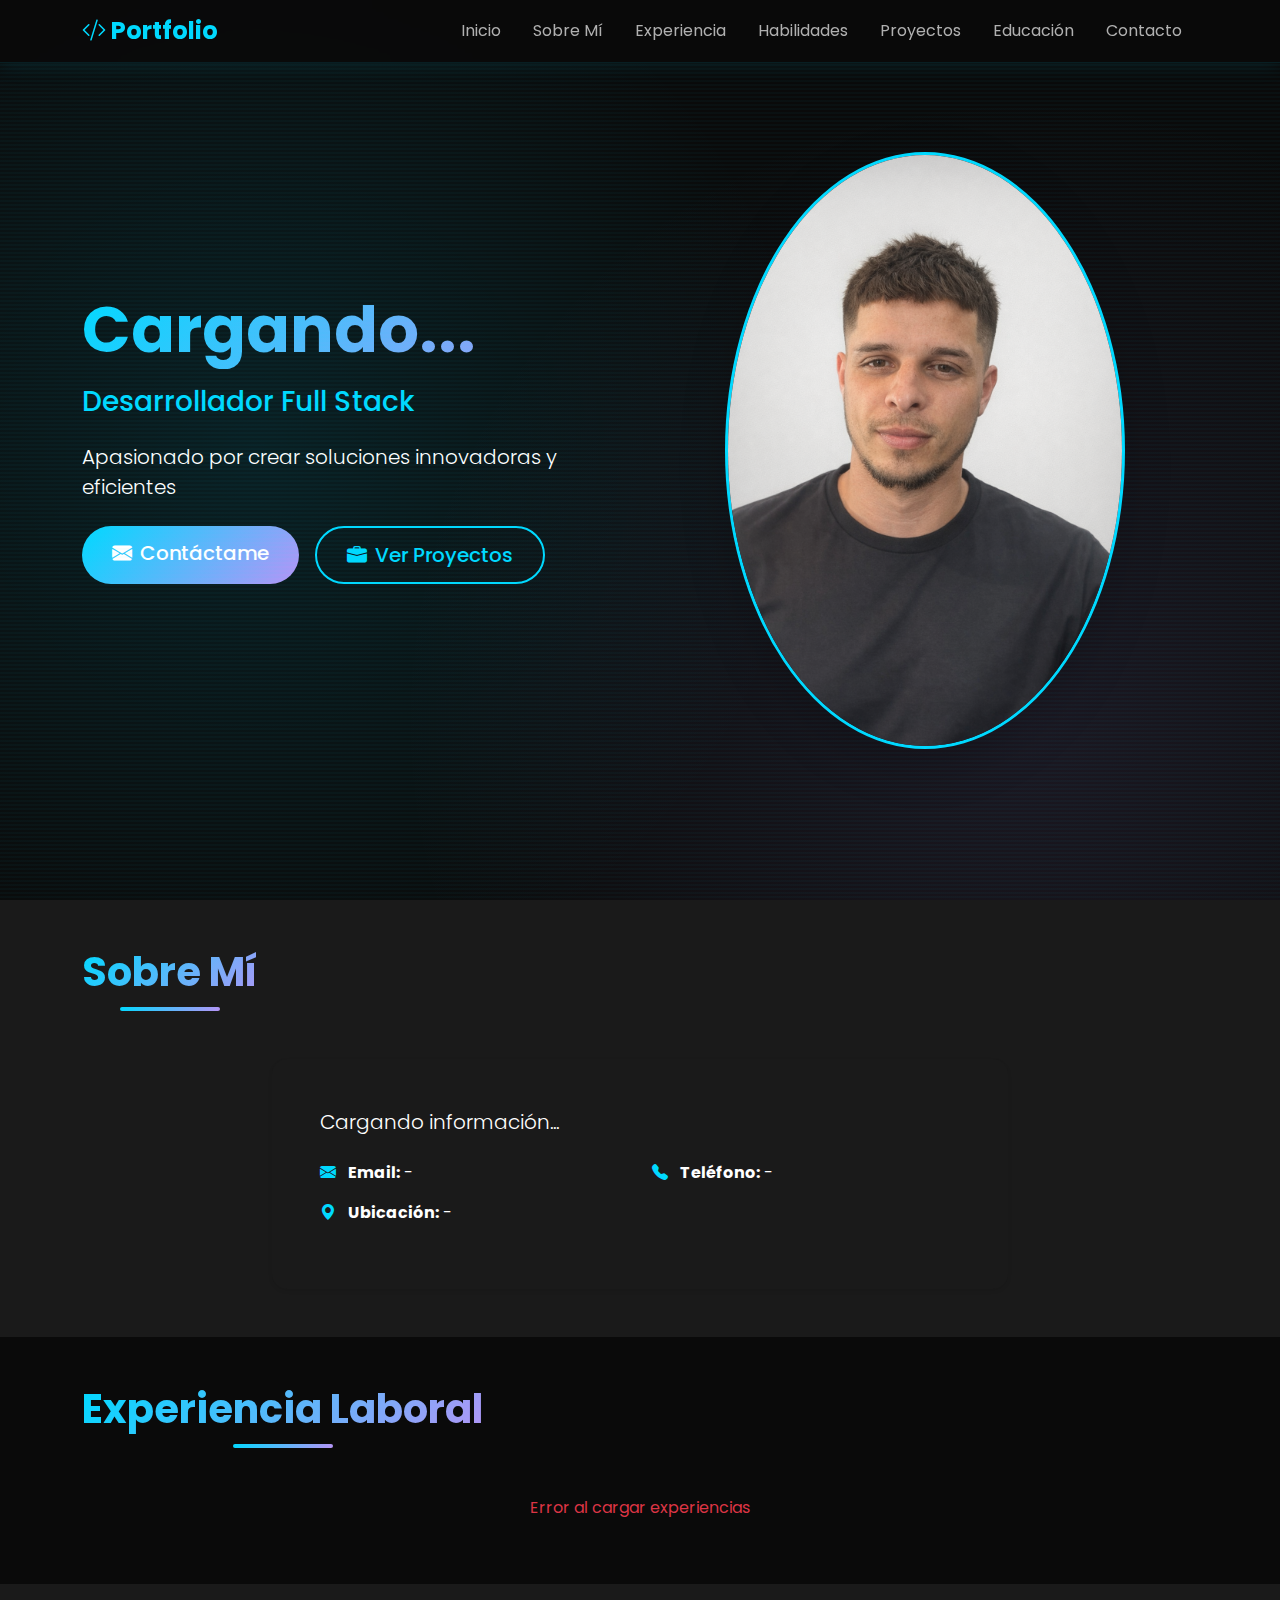
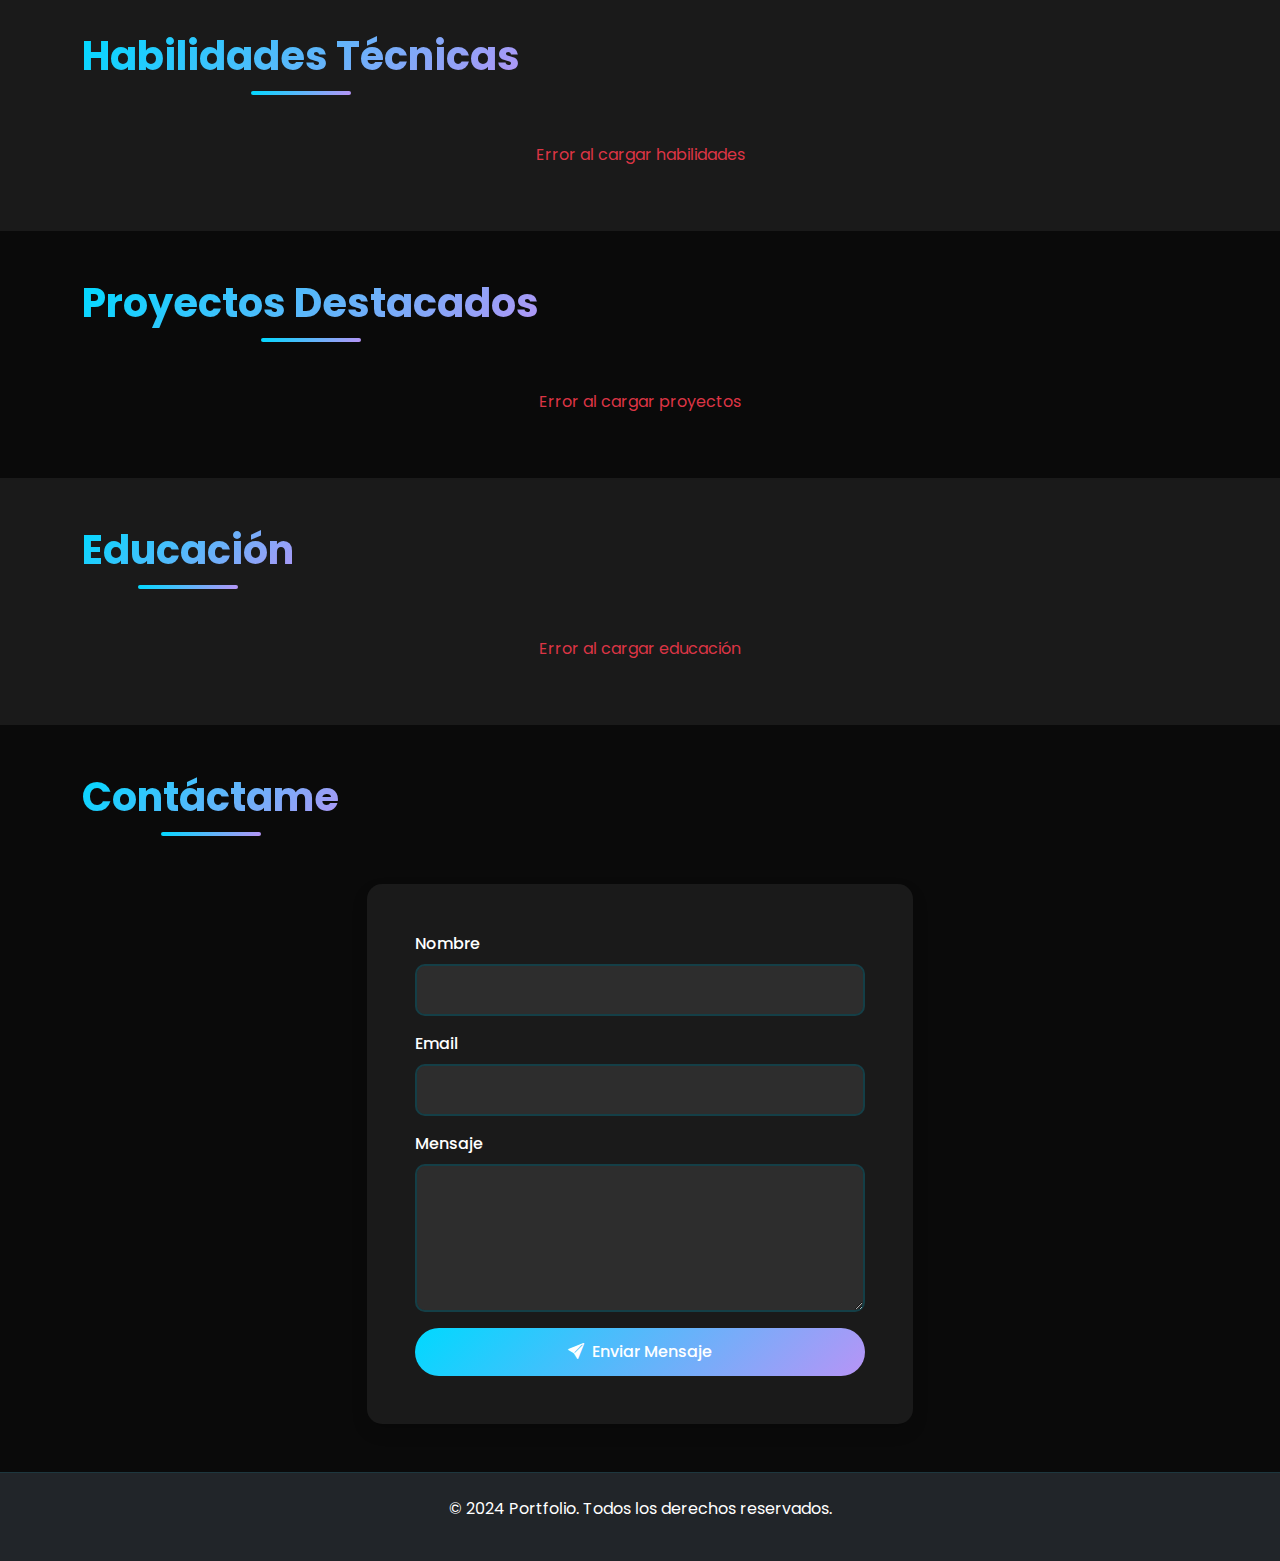
<file: index.html>
<!DOCTYPE html>
<html lang="es">
<head>
    <meta charset="UTF-8">
    <meta name="viewport" content="width=device-width, initial-scale=1.0">
    <title>Portfolio - Desarrollador Full Stack</title>
    
    <!-- Bootstrap 5.3 CSS -->
    <link href="https://cdn.jsdelivr.net/npm/bootstrap@5.3.2/dist/css/bootstrap.min.css" rel="stylesheet">
    
    <!-- Bootstrap Icons -->
    <link rel="stylesheet" href="https://cdn.jsdelivr.net/npm/bootstrap-icons@1.11.1/font/bootstrap-icons.css">
    
    <!-- Google Fonts -->
    <link rel="preconnect" href="https://fonts.googleapis.com">
    <link rel="preconnect" href="https://fonts.gstatic.com" crossorigin>
    <link href="https://fonts.googleapis.com/css2?family=Poppins:wght@300;400;500;600;700&display=swap" rel="stylesheet">
    
    <!-- Custom CSS -->
    <link rel="stylesheet" href="css/style.css">
</head>
<body>
    
    <!-- Navbar -->
    <nav class="navbar navbar-expand-lg navbar-dark bg-dark fixed-top">
        <div class="container">
            <a class="navbar-brand fw-bold" href="#home">
                <i class="bi bi-code-slash"></i> Portfolio
            </a>
            <button class="navbar-toggler" type="button" data-bs-toggle="collapse" data-bs-target="#navbarNav">
                <span class="navbar-toggler-icon"></span>
            </button>
            <div class="collapse navbar-collapse" id="navbarNav">
                <ul class="navbar-nav ms-auto">
                    <li class="nav-item"><a class="nav-link" href="#home">Inicio</a></li>
                    <li class="nav-item"><a class="nav-link" href="#about">Sobre Mí</a></li>
                    <li class="nav-item"><a class="nav-link" href="#experience">Experiencia</a></li>
                    <li class="nav-item"><a class="nav-link" href="#skills">Habilidades</a></li>
                    <li class="nav-item"><a class="nav-link" href="#projects">Proyectos</a></li>
                    <li class="nav-item"><a class="nav-link" href="#education">Educación</a></li>
                    <li class="nav-item"><a class="nav-link" href="#contact">Contacto</a></li>
                </ul>
            </div>
        </div>
    </nav>

    <!-- Hero Section -->
    <section id="home" class="hero-section">
        <div class="container">
            <div class="row align-items-center min-vh-100">
                <div class="col-lg-6">
                    <h1 class="display-3 fw-bold mb-3" id="hero-name">Cargando...</h1>
                    <h2 class="h3 text-primary mb-4" id="hero-title">Desarrollador Full Stack</h2>
                    <p class="lead mb-4" id="hero-bio">Apasionado por crear soluciones innovadoras y eficientes</p>
                    <div class="d-flex gap-3 mb-4">
                        <a href="#contact" class="btn btn-primary btn-lg">
                            <i class="bi bi-envelope-fill me-2"></i>Contáctame
                        </a>
                        <a href="#projects" class="btn btn-outline-primary btn-lg">
                            <i class="bi bi-briefcase-fill me-2"></i>Ver Proyectos
                        </a>
                    </div>
                    <div class="social-links" id="social-links">
                        <!-- Se llenan dinámicamente -->
                    </div>
                </div>
                <div class="col-lg-6 text-center">
                    <div class="hero-image-container">
                        <img src="assets/images/profile.png" alt="Profile" class="img-fluid rounded-circle shadow-lg" id="profile-image" style="max-width: 400px;">
                    </div>
                </div>
            </div>
        </div>
    </section>

    <!-- About Section -->
    <section id="about" class="py-5 bg-light">
        <div class="container">
            <h2 class="section-title text-center mb-5">Sobre Mí</h2>
            <div class="row">
                <div class="col-lg-8 mx-auto">
                    <div class="card border-0 shadow-sm">
                        <div class="card-body p-5">
                            <p class="lead" id="about-description">Cargando información...</p>
                            <div class="row mt-4">
                                <div class="col-md-6 mb-3">
                                    <i class="bi bi-envelope-fill text-primary me-2"></i>
                                    <strong>Email:</strong> <span id="about-email">-</span>
                                </div>
                                <div class="col-md-6 mb-3">
                                    <i class="bi bi-telephone-fill text-primary me-2"></i>
                                    <strong>Teléfono:</strong> <span id="about-phone">-</span>
                                </div>
                                <div class="col-md-6 mb-3">
                                    <i class="bi bi-geo-alt-fill text-primary me-2"></i>
                                    <strong>Ubicación:</strong> <span id="about-location">-</span>
                                </div>
                            </div>
                        </div>
                    </div>
                </div>
            </div>
        </div>
    </section>

    <!-- Experience Section -->
    <section id="experience" class="py-5">
        <div class="container">
            <h2 class="section-title text-center mb-5">Experiencia Laboral</h2>
            <div class="row">
                <div class="col-lg-10 mx-auto">
                    <div id="experience-list">
                        <div class="text-center">
                            <div class="spinner-border text-primary" role="status">
                                <span class="visually-hidden">Cargando...</span>
                            </div>
                        </div>
                    </div>
                </div>
            </div>
        </div>
    </section>

    <!-- Skills Section -->
    <section id="skills" class="py-5 bg-light">
        <div class="container">
            <h2 class="section-title text-center mb-5">Habilidades Técnicas</h2>
            <div class="row">
                <div class="col-lg-10 mx-auto">
                    <div id="skills-container">
                        <div class="text-center">
                            <div class="spinner-border text-primary" role="status">
                                <span class="visually-hidden">Cargando...</span>
                            </div>
                        </div>
                    </div>
                </div>
            </div>
        </div>
    </section>

    <!-- Projects Section -->
    <section id="projects" class="py-5">
        <div class="container">
            <h2 class="section-title text-center mb-5">Proyectos Destacados</h2>
            <div class="row g-4" id="projects-list">
                <div class="col-12 text-center">
                    <div class="spinner-border text-primary" role="status">
                        <span class="visually-hidden">Cargando...</span>
                    </div>
                </div>
            </div>
        </div>
    </section>

    <!-- Education Section -->
    <section id="education" class="py-5 bg-light">
        <div class="container">
            <h2 class="section-title text-center mb-5">Educación</h2>
            <div class="row">
                <div class="col-lg-10 mx-auto">
                    <div id="education-list">
                        <div class="text-center">
                            <div class="spinner-border text-primary" role="status">
                                <span class="visually-hidden">Cargando...</span>
                            </div>
                        </div>
                    </div>
                </div>
            </div>
        </div>
    </section>

    <!-- Contact Section -->
    <section id="contact" class="py-5">
        <div class="container">
            <h2 class="section-title text-center mb-5">Contáctame</h2>
            <div class="row">
                <div class="col-lg-6 mx-auto">
                    <div class="card border-0 shadow">
                        <div class="card-body p-5">
                            <form id="contact-form">
                                <div class="mb-3">
                                    <label for="name" class="form-label">Nombre</label>
                                    <input type="text" class="form-control" id="name" required>
                                </div>
                                <div class="mb-3">
                                    <label for="email" class="form-label">Email</label>
                                    <input type="email" class="form-control" id="email" required>
                                </div>
                                <div class="mb-3">
                                    <label for="message" class="form-label">Mensaje</label>
                                    <textarea class="form-control" id="message" rows="5" required></textarea>
                                </div>
                                <button type="submit" class="btn btn-primary w-100">
                                    <i class="bi bi-send-fill me-2"></i>Enviar Mensaje
                                </button>
                            </form>
                        </div>
                    </div>
                </div>
            </div>
        </div>
    </section>

    <!-- Footer -->
    <footer class="bg-dark text-white py-4">
        <div class="container text-center">
            <p class="mb-0">&copy; 2024 Portfolio. Todos los derechos reservados.</p>
            <div class="social-links mt-3" id="footer-social">
                <!-- Se llenan dinámicamente -->
            </div>
        </div>
    </footer>

    <!-- Bootstrap JS -->
    <script src="https://cdn.jsdelivr.net/npm/bootstrap@5.3.2/dist/js/bootstrap.bundle.min.js"></script>
    
    <!-- Custom JS -->
    <script src="js/config.js"></script>
    <script src="js/api.js"></script>
    <script src="js/main.js"></script>
</body>
</html>
</file>
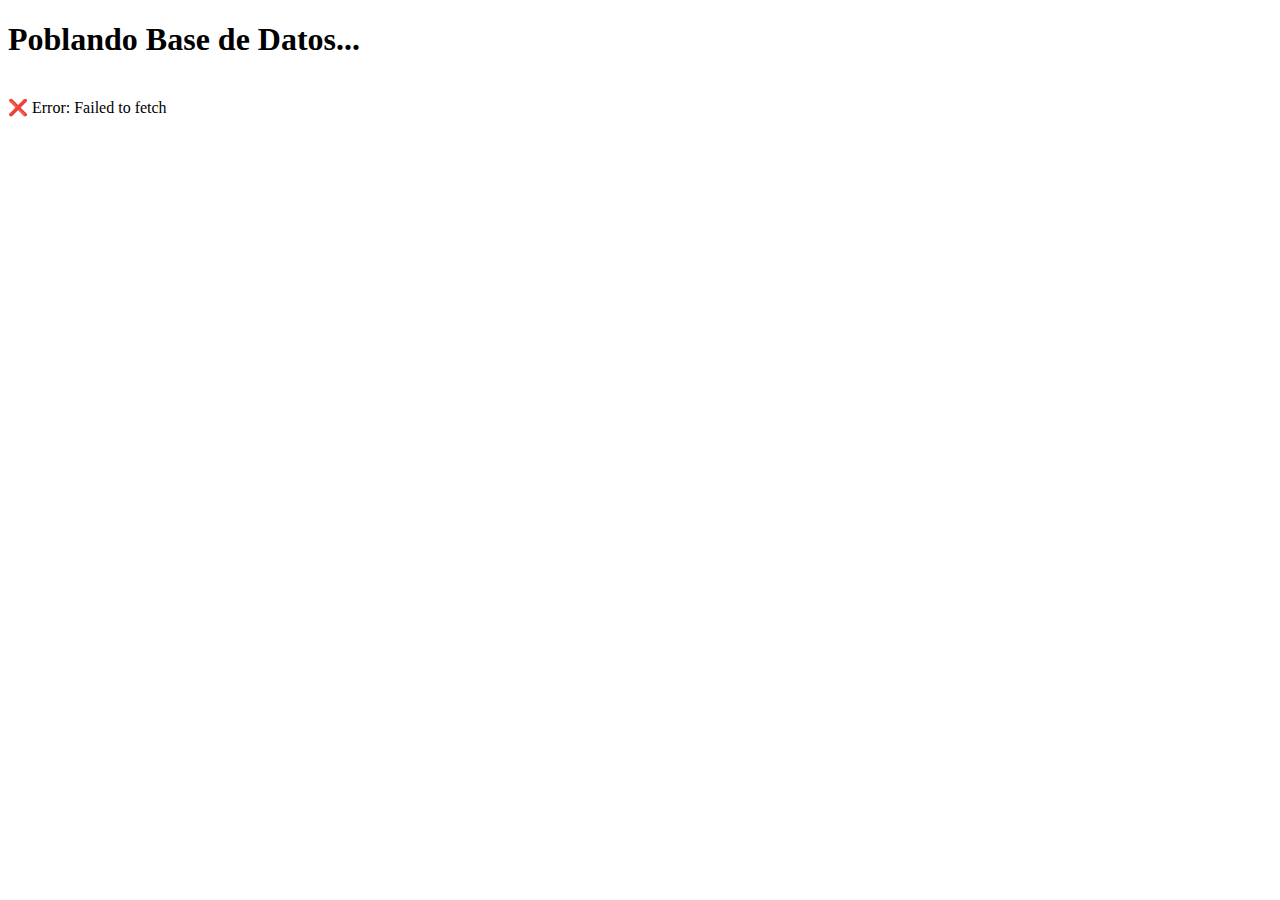
<file: seed-data.html>
<!DOCTYPE html>
<html>
<head>
    <title>Seed Data</title>
</head>
<body>
    <h1>Poblando Base de Datos...</h1>
    <div id="status"></div>
    
    <script>
        const API_URL = 'https://localhost:7035/api';
        const status = document.getElementById('status');
        
        async function seedData() {
            try {
                // Personal Info
                await fetch(`${API_URL}/personalinfo`, {
                    method: 'PUT',
                    headers: { 'Content-Type': 'application/json' },
                    body: JSON.stringify({
                        id: 1,
                        fullName: "Juan Pérez",
                        title: "Desarrollador Full Stack",
                        email: "juan.perez@email.com",
                        phone: "+54 11 1234-5678",
                        location: "Buenos Aires, Argentina",
                        bio: "Desarrollador Full Stack con 5 años de experiencia",
                        linkedInUrl: "https://linkedin.com/in/juanperez",
                        gitHubUrl: "https://github.com/juanperez"
                    })
                });
                status.innerHTML += '✅ Personal Info creado<br>';
                
                // Experience 1
                await fetch(`${API_URL}/experience`, {
                    method: 'POST',
                    headers: { 'Content-Type': 'application/json' },
                    body: JSON.stringify({
                        company: "Tech Solutions SA",
                        position: "Senior Full Stack Developer",
                        description: "Desarrollo de aplicaciones web",
                        startDate: "2021-03-01",
                        isCurrentJob: true,
                        location: "Buenos Aires"
                    })
                });
                status.innerHTML += '✅ Experience 1 creado<br>';
                
                // Skills
                const skills = [
                    { name: "C# / .NET", level: 5, category: "Backend" },
                    { name: "React", level: 4, category: "Frontend" },
                    { name: "Redis", level: 4, category: "Database" }
                ];
                
                for (const skill of skills) {
                    await fetch(`${API_URL}/skill`, {
                        method: 'POST',
                        headers: { 'Content-Type': 'application/json' },
                        body: JSON.stringify(skill)
                    });
                }
                status.innerHTML += '✅ Skills creados<br>';
                
                // Project
                await fetch(`${API_URL}/project`, {
                    method: 'POST',
                    headers: { 'Content-Type': 'application/json' },
                    body: JSON.stringify({
                        title: "Portfolio CV",
                        description: "Sistema de portfolio moderno",
                        technologies: "C#, Redis, Bootstrap",
                        gitHubUrl: "https://github.com/usuario/portfolio"
                    })
                });
                status.innerHTML += '✅ Project creado<br>';
                
                // Education
                await fetch(`${API_URL}/education`, {
                    method: 'POST',
                    headers: { 'Content-Type': 'application/json' },
                    body: JSON.stringify({
                        institution: "Universidad de Buenos Aires",
                        degree: "Ingeniería en Sistemas",
                        fieldOfStudy: "Desarrollo de Software",
                        startDate: "2015-03-01",
                        endDate: "2019-12-15"
                    })
                });
                status.innerHTML += '✅ Education creado<br>';
                
                status.innerHTML += '<br><h2>✅ ¡Datos poblados correctamente!</h2>';
                status.innerHTML += '<p>Recarga tu portfolio: <a href="index.html">index.html</a></p>';
                
            } catch (error) {
                status.innerHTML += `<br>❌ Error: ${error.message}`;
            }
        }
        
        seedData();
    </script>
</body>
</html>
</file>
<file: css/style.css>
:root {
    --primary-color: #00d9ff;
    --secondary-color: #b794f6;
    --dark-bg: #0a0a0a;
    --dark-card: #1a1a1a;
    --dark-lighter: #2d2d2d;
    --text-primary: #ffffff;
    --text-secondary: #b0b0b0;
    --gradient: linear-gradient(135deg, #667eea 0%, #764ba2 100%);
    --gradient-dark: linear-gradient(135deg, #00d9ff 0%, #b794f6 100%);
}

* {
    margin: 0;
    padding: 0;
    box-sizing: border-box;
}

body {
    font-family: 'Poppins', sans-serif;
    background-color: var(--dark-bg);
    color: var(--text-primary);
    overflow-x: hidden;
}

/* Smooth Scrolling */
html {
    scroll-behavior: smooth;
}

/* Scrollbar personalizada */
::-webkit-scrollbar {
    width: 10px;
}

::-webkit-scrollbar-track {
    background: var(--dark-bg);
}

::-webkit-scrollbar-thumb {
    background: var(--primary-color);
    border-radius: 5px;
}

::-webkit-scrollbar-thumb:hover {
    background: var(--secondary-color);
}

/* Navbar */
.navbar {
    backdrop-filter: blur(10px);
    background-color: rgba(10, 10, 10, 0.95) !important;
    box-shadow: 0 2px 20px rgba(0, 217, 255, 0.1);
    transition: all 0.3s ease;
    border-bottom: 1px solid rgba(0, 217, 255, 0.1);
}

.navbar-brand {
    font-size: 1.5rem;
    transition: transform 0.3s ease;
    color: var(--primary-color) !important;
}

.navbar-brand:hover {
    transform: scale(1.05);
}

.nav-link {
    position: relative;
    padding: 0.5rem 1rem !important;
    transition: color 0.3s ease;
    color: var(--text-secondary) !important;
}

.nav-link:hover {
    color: var(--primary-color) !important;
}

.nav-link::after {
    content: '';
    position: absolute;
    bottom: 0;
    left: 50%;
    width: 0;
    height: 2px;
    background: var(--gradient-dark);
    transition: all 0.3s ease;
    transform: translateX(-50%);
}

.nav-link:hover::after {
    width: 80%;
}

/* Hero Section */
.hero-section {
    background: var(--dark-bg);
    background-image: 
        radial-gradient(circle at 20% 50%, rgba(0, 217, 255, 0.1) 0%, transparent 50%),
        radial-gradient(circle at 80% 80%, rgba(183, 148, 246, 0.1) 0%, transparent 50%);
    color: white;
    position: relative;
    overflow: hidden;
}

.hero-section::before {
    content: '';
    position: absolute;
    top: 0;
    left: 0;
    right: 0;
    bottom: 0;
    background: repeating-linear-gradient(
        0deg,
        transparent,
        transparent 2px,
        rgba(0, 217, 255, 0.03) 2px,
        rgba(0, 217, 255, 0.03) 4px
    );
    pointer-events: none;
}

.hero-image-container {
    position: relative;
    animation: float 3s ease-in-out infinite;
}

@keyframes float {
    0%, 100% { transform: translateY(0); }
    50% { transform: translateY(-20px); }
}

.hero-image-container img {
    border: 3px solid var(--primary-color);
    box-shadow: 0 0 40px rgba(0, 217, 255, 0.3);
}

.display-3 {
    background: var(--gradient-dark);
    -webkit-background-clip: text;
    -webkit-text-fill-color: transparent;
    background-clip: text;
}

.text-primary {
    color: var(--primary-color) !important;
}

/* Social Links */
.social-links a {
    display: inline-flex;
    align-items: center;
    justify-content: center;
    width: 45px;
    height: 45px;
    background: var(--dark-card);
    border: 2px solid var(--primary-color);
    border-radius: 50%;
    color: var(--primary-color);
    font-size: 1.2rem;
    text-decoration: none;
    transition: all 0.3s ease;
    margin-right: 10px;
}

.social-links a:hover {
    background: var(--gradient-dark);
    border-color: transparent;
    color: white;
    transform: translateY(-5px);
    box-shadow: 0 10px 25px rgba(0, 217, 255, 0.3);
}

/* Sections */
.bg-light {
    background-color: var(--dark-card) !important;
}

section {
    position: relative;
}

/* Section Titles */
.section-title {
    font-weight: 700;
    font-size: 2.5rem;
    position: relative;
    display: inline-block;
    padding-bottom: 15px;
    background: var(--gradient-dark);
    -webkit-background-clip: text;
    -webkit-text-fill-color: transparent;
    background-clip: text;
}

.section-title::after {
    content: '';
    position: absolute;
    bottom: 0;
    left: 50%;
    transform: translateX(-50%);
    width: 100px;
    height: 4px;
    background: var(--gradient-dark);
    border-radius: 2px;
}

/* Cards */
.card {
    background-color: var(--dark-card);
    border: 1px solid rgba(0, 217, 255, 0.1);
    border-radius: 15px;
    transition: all 0.3s ease;
    overflow: hidden;
    color: var(--text-primary);
}

.card:hover {
    transform: translateY(-10px);
    box-shadow: 0 20px 40px rgba(0, 217, 255, 0.2) !important;
    border-color: var(--primary-color);
}

/* Experience Timeline */
.experience-item {
    position: relative;
    padding-left: 40px;
    margin-bottom: 30px;
    background: var(--dark-card);
    padding: 20px;
    padding-left: 60px;
    border-radius: 10px;
    border-left: 3px solid var(--primary-color);
}

.experience-item::before {
    content: '';
    position: absolute;
    left: 20px;
    top: 30px;
    width: 15px;
    height: 15px;
    background: var(--primary-color);
    border-radius: 50%;
    border: 3px solid var(--dark-bg);
    box-shadow: 0 0 20px rgba(0, 217, 255, 0.5);
}

.experience-item h4 {
    color: var(--primary-color);
}

.experience-item .text-muted {
    color: var(--text-secondary) !important;
}

/* Skills Progress Bars */
.skill-item {
    margin-bottom: 25px;
    padding: 20px;
    background: var(--dark-card);
    border-radius: 10px;
    border: 1px solid rgba(0, 217, 255, 0.1);
}

.skill-name {
    display: flex;
    justify-content: space-between;
    margin-bottom: 10px;
    font-weight: 500;
    color: var(--text-primary);
}

.progress {
    height: 12px;
    border-radius: 10px;
    overflow: visible;
    background-color: var(--dark-lighter);
}

.progress-bar {
    border-radius: 10px;
    background: var(--gradient-dark);
    position: relative;
    overflow: visible;
    animation: progressAnimation 1.5s ease-out;
    box-shadow: 0 0 20px rgba(0, 217, 255, 0.5);
}

@keyframes progressAnimation {
    from { width: 0; }
}

/* Project Cards */
.project-card {
    height: 100%;
    overflow: hidden;
    background: var(--dark-card);
    border: 1px solid rgba(0, 217, 255, 0.1);
}

.project-card img {
    height: 250px;
    object-fit: cover;
    transition: transform 0.5s ease;
    filter: brightness(0.8);
}

.project-card:hover img {
    transform: scale(1.1);
    filter: brightness(1);
}

.project-tech {
    display: inline-block;
    padding: 5px 12px;
    background: var(--dark-lighter);
    border: 1px solid var(--primary-color);
    border-radius: 20px;
    font-size: 0.85rem;
    margin: 3px;
    color: var(--primary-color);
    font-weight: 500;
}

/* Buttons */
.btn {
    border-radius: 50px;
    padding: 12px 30px;
    font-weight: 500;
    transition: all 0.3s ease;
}

.btn-primary {
    background: var(--gradient-dark);
    border: none;
    color: white;
}

.btn-primary:hover {
    transform: translateY(-3px);
    box-shadow: 0 10px 30px rgba(0, 217, 255, 0.4);
}

.btn-outline-primary {
    border: 2px solid var(--primary-color);
    color: var(--primary-color);
    background: transparent;
}

.btn-outline-primary:hover {
    background: var(--primary-color);
    color: var(--dark-bg);
    transform: translateY(-3px);
}

/* Contact Form */
#contact-form .form-control {
    border-radius: 10px;
    padding: 12px 20px;
    background-color: var(--dark-lighter);
    border: 2px solid rgba(0, 217, 255, 0.2);
    color: var(--text-primary);
    transition: all 0.3s ease;
}

#contact-form .form-control:focus {
    border-color: var(--primary-color);
    box-shadow: 0 0 0 0.2rem rgba(0, 217, 255, 0.15);
    background-color: var(--dark-card);
}

#contact-form .form-control::placeholder {
    color: var(--text-secondary);
}

#contact-form .form-label {
    color: var(--text-primary);
    font-weight: 500;
}

/* Footer */
footer {
    background: var(--dark-bg);
    border-top: 1px solid rgba(0, 217, 255, 0.1);
}

/* Loading Spinner */
.spinner-border {
    width: 3rem;
    height: 3rem;
    border-color: var(--primary-color);
    border-right-color: transparent;
}

/* Badge/Tag styles */
.badge {
    background: var(--dark-lighter);
    color: var(--primary-color);
    border: 1px solid var(--primary-color);
}

/* Education items */
.education-item {
    background: var(--dark-card);
    padding: 25px;
    border-radius: 10px;
    border-left: 3px solid var(--secondary-color);
    margin-bottom: 20px;
}

.education-item h4 {
    color: var(--secondary-color);
}

.education-item .text-muted {
    color: var(--text-secondary) !important;
}

/* Responsive */
@media (max-width: 768px) {
    .section-title {
        font-size: 2rem;
    }
    
    .hero-section h1 {
        font-size: 2.5rem;
    }
    
    .experience-item {
        padding-left: 50px;
    }
}

/* Animations */
@keyframes fadeInUp {
    from {
        opacity: 0;
        transform: translateY(30px);
    }
    to {
        opacity: 1;
        transform: translateY(0);
    }
}

.fade-in-up {
    animation: fadeInUp 0.6s ease-out;
}

/* Glow effects */
.glow {
    box-shadow: 0 0 20px rgba(0, 217, 255, 0.3);
}

/* Link colors */
a {
    color: var(--primary-color);
    text-decoration: none;
}

a:hover {
    color: var(--secondary-color);
}
</file>
